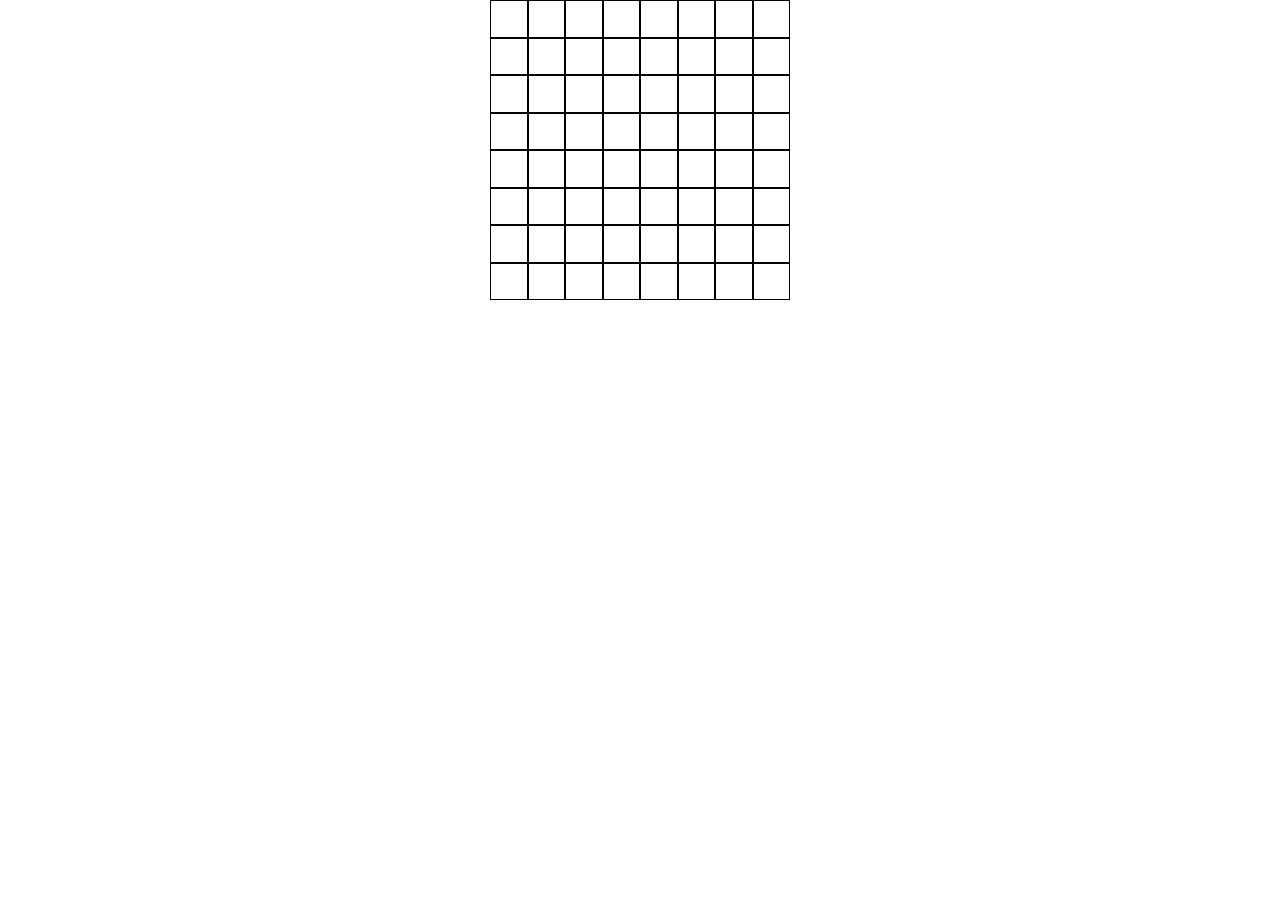
<file: index.html>
<!DOCTYPE html>
<html lang="en" dir="ltr">
  <head>
    <meta charset="utf-8">
    <meta name="viewport" content="width=device-width, initial-scale=1">
    <link rel="stylesheet" href="master.css">
    <title></title>
  </head>
  <body>
    <div  class="box-griglia">
      <div class="riga">
        <div class="box-quadrato" id="green">  </div>
        <div class="box-quadrato" id="red">  </div>
        <div class="box-quadrato" id="green">  </div>
        <div class="box-quadrato" id="green">  </div>
        <div class="box-quadrato" id="green">  </div>
        <div class="box-quadrato" id="red">  </div>
        <div class="box-quadrato" id="green">  </div>
        <div class="box-quadrato" id="green">  </div>
      </div>
      <div class="riga">
        <div class="box-quadrato" id="green">  </div>
        <div class="box-quadrato" id="red">  </div>
        <div class="box-quadrato" id="green">  </div>
        <div class="box-quadrato" id="green">  </div>
        <div class="box-quadrato" id="red">  </div>
        <div class="box-quadrato" id="green">  </div>
        <div class="box-quadrato" id="green">  </div>
        <div class="box-quadrato" id="green">  </div>
      </div>
      <div class="riga">
        <div class="box-quadrato" id="green">  </div>
        <div class="box-quadrato" id="red">  </div>
        <div class="box-quadrato" id="green">  </div>
        <div class="box-quadrato" id="green">  </div>
        <div class="box-quadrato" id="red">  </div>
        <div class="box-quadrato" id="green">  </div>
        <div class="box-quadrato" id="green">  </div>
        <div class="box-quadrato" id="red">  </div>
      </div>
      <div class="riga">
        <div class="box-quadrato" id="green">  </div>
        <div class="box-quadrato" id="red">  </div>
        <div class="box-quadrato" id="green">  </div>
        <div class="box-quadrato" id="green">  </div>
        <div class="box-quadrato" id="green">  </div>
        <div class="box-quadrato" id="green">  </div>
        <div class="box-quadrato" id="green">  </div>
        <div class="box-quadrato" id="green">  </div>
      </div>
      <div class="riga">
        <div class="box-quadrato" id="green">  </div>
        <div class="box-quadrato" id="red">  </div>
        <div class="box-quadrato" id="green">  </div>
        <div class="box-quadrato" id="red">  </div>
        <div class="box-quadrato" id="green">  </div>
        <div class="box-quadrato" id="green">  </div>
        <div class="box-quadrato" id="red">  </div>
        <div class="box-quadrato" id="green">  </div>
      </div>
      <div class="riga">
        <div class="box-quadrato" id="green">  </div>
        <div class="box-quadrato" id="green">  </div>
        <div class="box-quadrato"id="green">  </div>
        <div class="box-quadrato"id="green">  </div>
        <div class="box-quadrato" id="red">  </div>
        <div class="box-quadrato"id="green">  </div>
        <div class="box-quadrato"id="green">  </div>
        <div class="box-quadrato"id="green">  </div>
      </div>
      <div class="riga">
        <div class="box-quadrato"id="green">  </div>
        <div class="box-quadrato"id="green">  </div>
        <div class="box-quadrato"id="green">  </div>
        <div class="box-quadrato" id="red">  </div>
        <div class="box-quadrato" id="red">  </div>
        <div class="box-quadrato"id="green">  </div>
        <div class="box-quadrato"id="green">  </div>
        <div class="box-quadrato"id="green">  </div>
      </div>
      <div class="riga">
        <div class="box-quadrato"id="green">  </div>
        <div class="box-quadrato"id="green">  </div>
        <div class="box-quadrato"id="green">  </div>
        <div class="box-quadrato"id="green">  </div>
        <div class="box-quadrato" id="red">  </div>
        <div class="box-quadrato"id="green">  </div>
        <div class="box-quadrato"id="green">  </div>
        <div class="box-quadrato"id="green">  </div>
      </div>
    </div>
    <script src="https://ajax.googleapis.com/ajax/libs/jquery/3.3.1/jquery.min.js"></script>
    <script src="griglia.js" charset="utf-8"></script>
  </body>
</html>
</file>
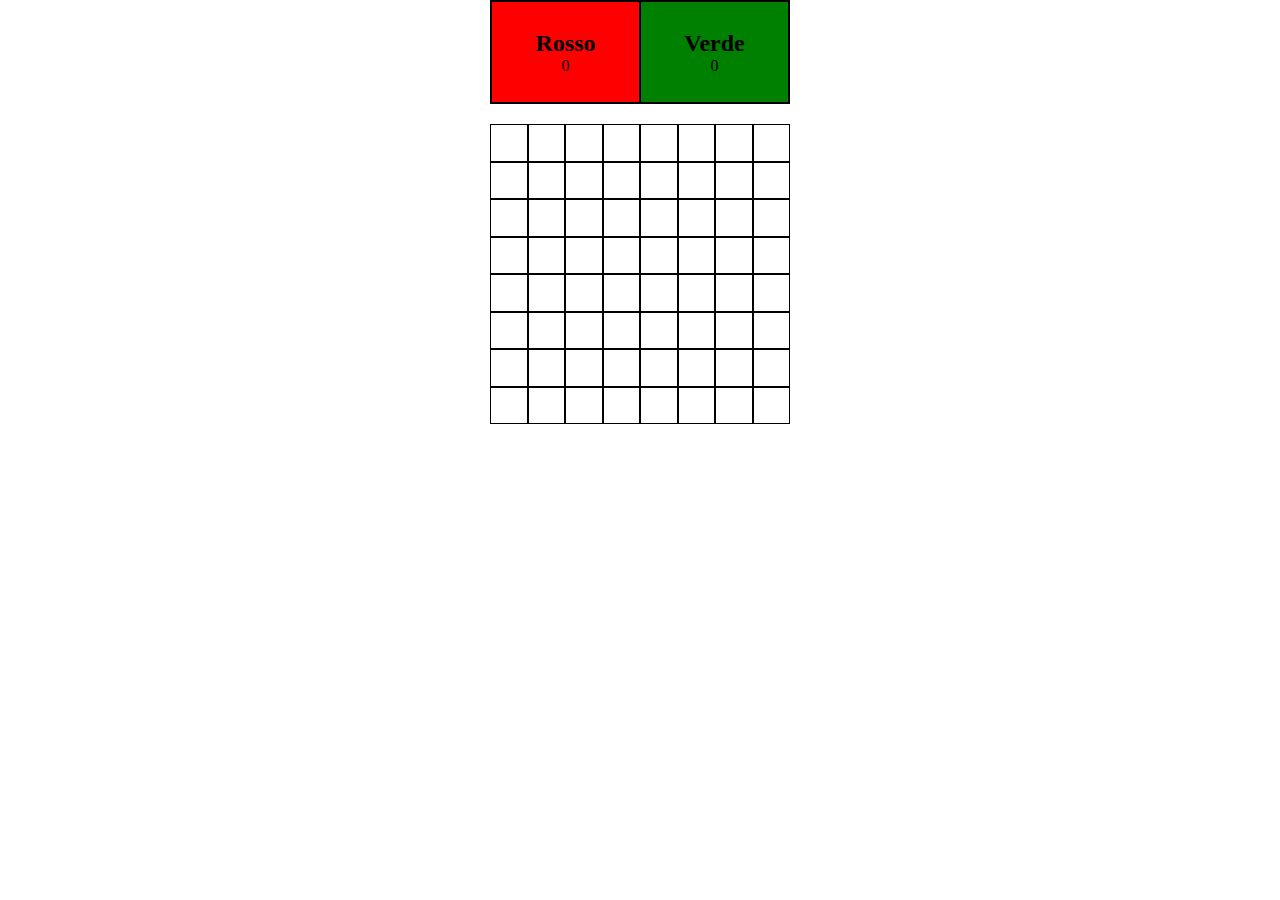
<file: bonus/index.html>
<!DOCTYPE html>
<html lang="en" dir="ltr">
  <head>
    <meta charset="utf-8">
    <meta name="viewport" content="width=device-width, initial-scale=1">
    <link rel="stylesheet" href="master.css">
    <title></title>
  </head>
  <body>
    <div class="contatore">
      <div class="contatore-rosso">
        <h2>Rosso</h2>
        <p id="rossoconteggio">0</p>
      </div>
      <div class="contatore-verde">
        <h2>Verde</h2>
        <p id="verdeconteggio">0</p>
      </div>
    </div>


    <div  class="box-griglia">
      <div class="riga">
        <div class="box-quadrato green" >  </div>
        <div class="box-quadrato red" >  </div>
        <div class="box-quadrato green" >  </div>
        <div class="box-quadrato green" >  </div>
        <div class="box-quadrato green" >  </div>
        <div class="box-quadrato red" >  </div>
        <div class="box-quadrato green" >  </div>
        <div class="box-quadrato green" >  </div>
      </div>
      <div class="riga">
        <div class="box-quadrato green" >  </div>
        <div class="box-quadrato red" >  </div>
        <div class="box-quadrato green" >  </div>
        <div class="box-quadrato green" >  </div>
        <div class="box-quadrato red" >  </div>
        <div class="box-quadrato green" >  </div>
        <div class="box-quadrato green" >  </div>
        <div class="box-quadrato green" >  </div>
      </div>
      <div class="riga">
        <div class="box-quadrato green" >  </div>
        <div class="box-quadrato red" >  </div>
        <div class="box-quadrato green" >  </div>
        <div class="box-quadrato green" >  </div>
        <div class="box-quadrato red" >  </div>
        <div class="box-quadrato green" >  </div>
        <div class="box-quadrato green" >  </div>
        <div class="box-quadrato red" >  </div>
      </div>
      <div class="riga">
        <div class="box-quadrato green" >  </div>
        <div class="box-quadrato red" >  </div>
        <div class="box-quadrato green" >  </div>
        <div class="box-quadrato green" >  </div>
        <div class="box-quadrato green" >  </div>
        <div class="box-quadrato green" >  </div>
        <div class="box-quadrato green" >  </div>
        <div class="box-quadrato green" >  </div>
      </div>
      <div class="riga">
        <div class="box-quadrato green" >  </div>
        <div class="box-quadrato red" >  </div>
        <div class="box-quadrato green" >  </div>
        <div class="box-quadrato red" >  </div>
        <div class="box-quadrato green" >  </div>
        <div class="box-quadrato green" >  </div>
        <div class="box-quadrato red" >  </div>
        <div class="box-quadrato green" >  </div>
      </div>
      <div class="riga">
        <div class="box-quadrato green" >  </div>
        <div class="box-quadrato green" >  </div>
        <div class="box-quadrato green">  </div>
        <div class="box-quadrato green">  </div>
        <div class="box-quadrato red" >  </div>
        <div class="box-quadrato green">  </div>
        <div class="box-quadrato green">  </div>
        <div class="box-quadrato green">  </div>
      </div>
      <div class="riga">
        <div class="box-quadrato green">  </div>
        <div class="box-quadrato green">  </div>
        <div class="box-quadrato green">  </div>
        <div class="box-quadrato red" >  </div>
        <div class="box-quadrato red" >  </div>
        <div class="box-quadrato green">  </div>
        <div class="box-quadrato green">  </div>
        <div class="box-quadrato green">  </div>
      </div>
      <div class="riga">
        <div class="box-quadrato green">  </div>
        <div class="box-quadrato green">  </div>
        <div class="box-quadrato green">  </div>
        <div class="box-quadrato green">  </div>
        <div class="box-quadrato red" >  </div>
        <div class="box-quadrato green">  </div>
        <div class="box-quadrato green">  </div>
        <div class="box-quadrato green">  </div>
      </div>
    </div>
    <script src="https://ajax.googleapis.com/ajax/libs/jquery/3.3.1/jquery.min.js"></script>
    <script src="griglia.js" charset="utf-8"></script>
  </body>
</html>
</file>
<file: master.css>
*{
  margin:0 auto;
  padding:0;
  box-sizing: border-box;
}
.box-griglia{
  max-width:300px;
  min-height:300px;
  background-color:red;
}
.riga{
  display: flex;
}
.box-quadrato{
  width:calc(100%/8);
  height:37.5px;
  border:1px solid black;
  background-color:white;
}
.red{
  background-color:red;
}
.green{
  background-color:green; 
}
</file>
<file: bonus/master.css>
*{
  margin:0 auto;
  padding:0;
  box-sizing: border-box;
}
.box-griglia{
  max-width:300px;
  min-height:300px;
  background-color:red;
}
.riga{
  display: flex;
}
.box-quadrato{
  width:calc(100%/8);
  height:37.5px;
  border:1px solid black;
  background-color:white;
}
.rosso{
  background-color:red;
}
.verde{
  background-color:green;
}
.contatore{
  display: flex;
  margin-bottom:20px;
  max-width:300px;
  min-height:50px;
  background-color:red;
  border:solid 2px black;
}
.contatore-rosso{
  display: flex;
  flex-direction: column;
  justify-content: center;
  background-color:red;
  width:50%;
  height:100px;
  border-right:1px solid black;
}
.contatore-verde{
  display: flex;
  flex-direction: column;
  justify-content: center;
  background-color:green;
  width:50%;
  height:100px;
  border-left:1px solid black;
}
</file>
